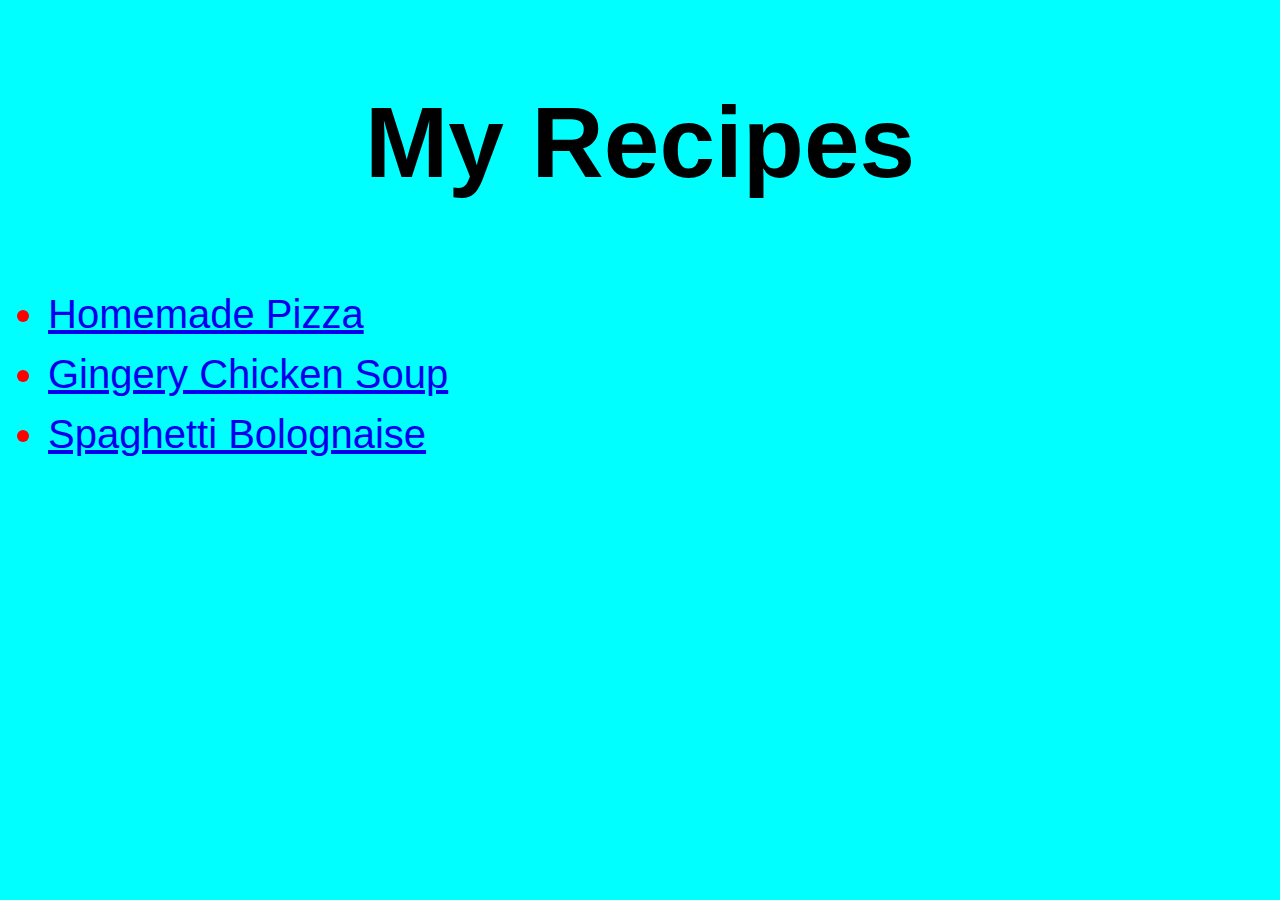
<file: index.html>
<!DOCTYPE html>
<html lang="en">
<head>
    <meta charset="UTF-8">
    <meta name="viewport" content="width=device-width, initial-scale=1.0">
    <title>Document</title>
    <link rel="stylesheet" href="style.css">
</head>
<body>
    <div><h1>My Recipes</h1></div>
    <ul>
        <div class="link"><li><a href="recipes/HomemadePizza.html" target="_blank">Homemade Pizza</a></li></div>
        <div class="link"><li><a href="recipes/GingeryChickenSoup.html" target="_blank">Gingery Chicken Soup</a></li></div>
        <div class="link"><li><a href="recipes/SpagBol.html" target="_blank">Spaghetti Bolognaise</a></li></ul></div></div>
</body>
</html>
</file>
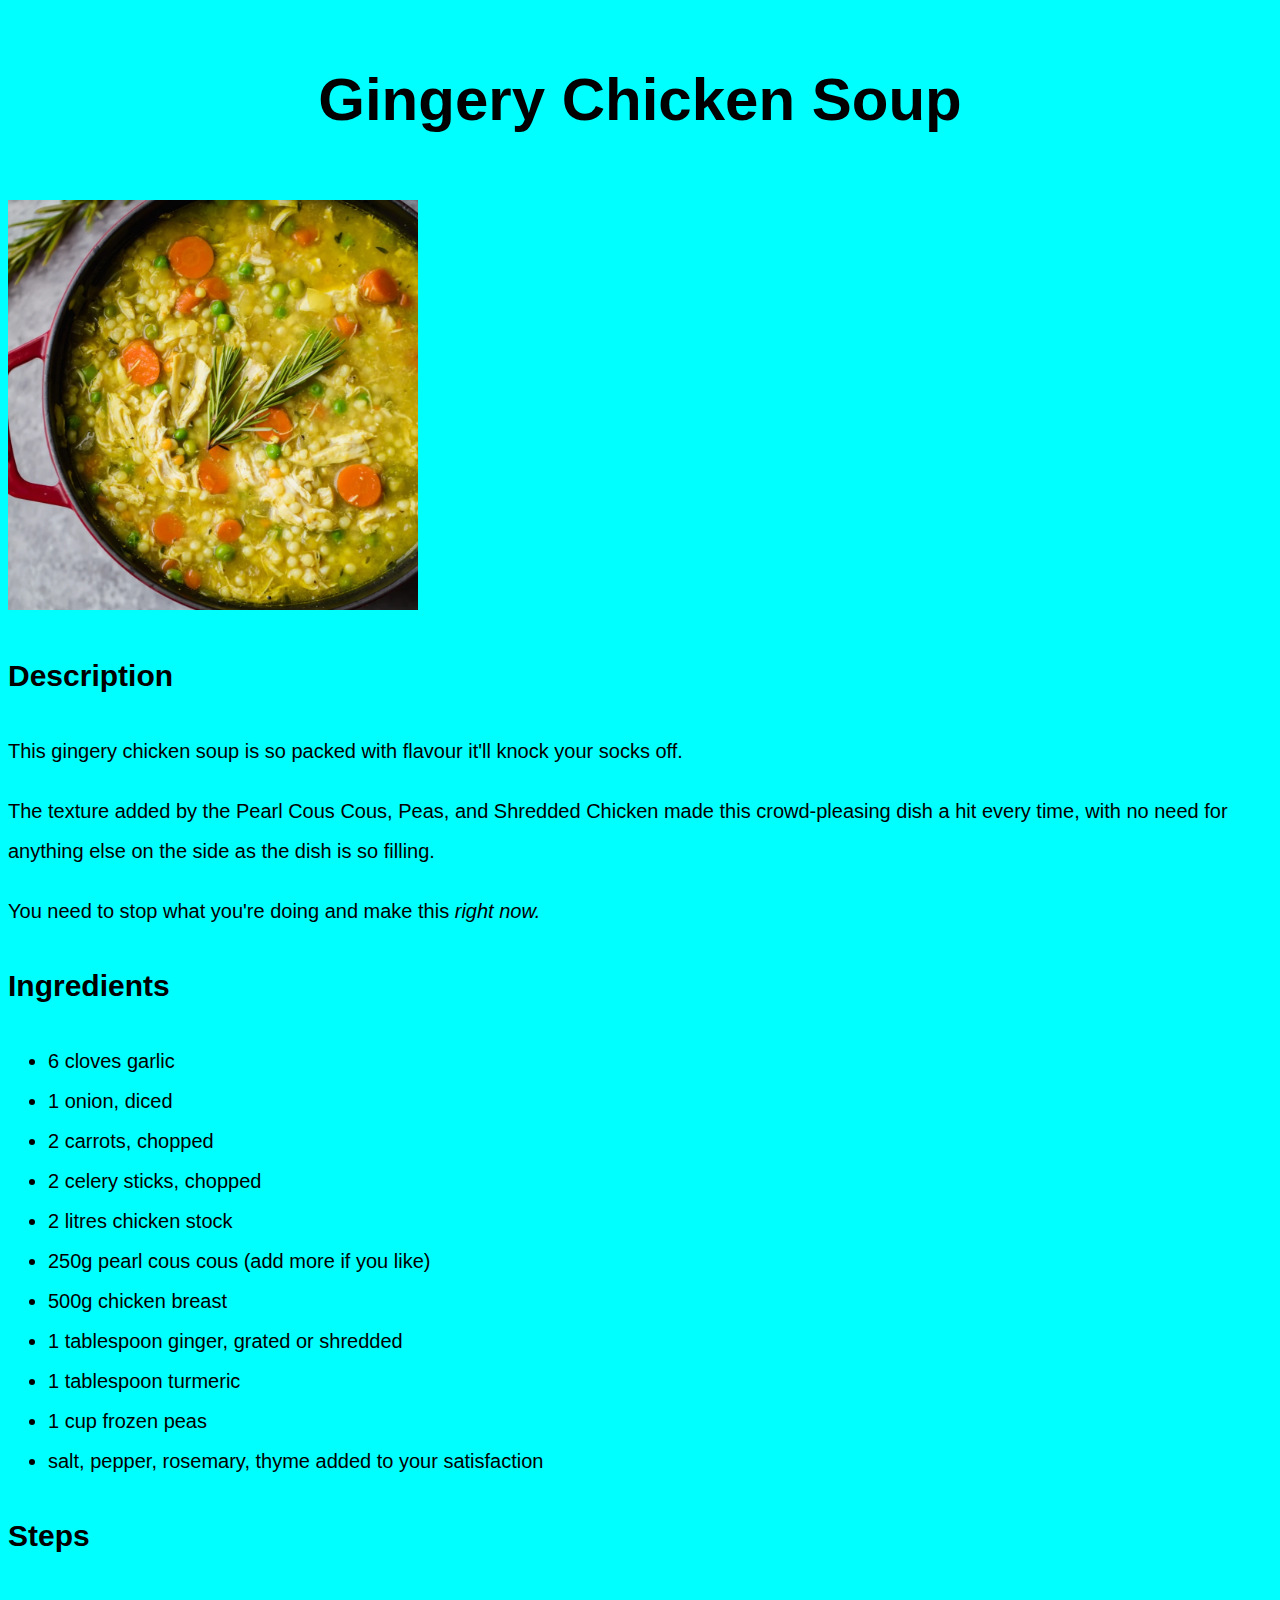
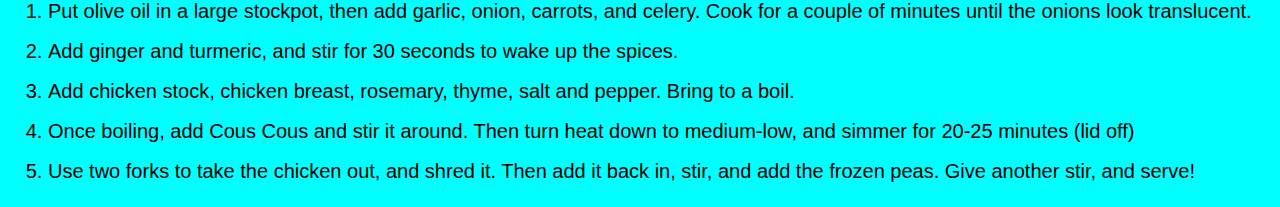
<file: recipes/GingeryChickenSoup.html>
<!DOCTYPE html>
<html lang="en">
<head>
    <meta charset="UTF-8">
    <meta name="viewport" content="width=device-width, initial-scale=1.0">
    <title>Gingery Chicken Soup</title>
<link rel="stylesheet" href="style.css">
</head>
<body>
    <div><h1>Gingery Chicken Soup</h1></div>
    <img src="../Images/Soup.jpg" alt="Gingery Chicken Soup" height="410" width="410">
    <div class="heading"><h2>Description</h2></div>
    <div class="text">This gingery chicken soup is so packed with flavour it'll knock your socks off. <p>The texture added by the Pearl Cous Cous, Peas, and Shredded Chicken made this crowd-pleasing dish a hit every time, with no need for anything else on the side as the dish is so filling.</p> <p>You need to stop what you're doing and make this <em>right now.</em></p></div> 
    <div class="heading"><h2>Ingredients</h2></div>
    <ul>
        <div class="text"><li>6 cloves garlic</li>
        <li>1 onion, diced</li>
        <li>2 carrots, chopped</li>
        <li>2 celery sticks, chopped</li>
        <li>2 litres chicken stock</li>
        <li>250g pearl cous cous (add more if you like)</li>
        <li>500g chicken breast</li>
        <li>1 tablespoon ginger, grated or shredded</li>
        <li>1 tablespoon turmeric</li>
        <li>1 cup frozen peas</li>
        <li>salt, pepper, rosemary, thyme added to your satisfaction</li></div>
    </ul>
    <div class="heading"><h2>Steps</h2></div>
    <ol>
        <div class="text"><li>Put olive oil in a large stockpot, then add garlic, onion, carrots, and celery. Cook for a couple of minutes until the onions look translucent.</li>
        <li>Add ginger and turmeric, and stir for 30 seconds to wake up the spices.</li>
        <li>Add chicken stock, chicken breast, rosemary, thyme, salt and pepper. Bring to a boil.</li>
        <li>Once boiling, add Cous Cous and stir it around. Then turn heat down to medium-low, and simmer for 20-25 minutes (lid off)</li>
        <li>Use two forks to take the chicken out, and shred it. Then add it back in, stir, and add the frozen peas. Give another stir, and serve!</li></div>
    </ol>
</body>
</html>
</file>
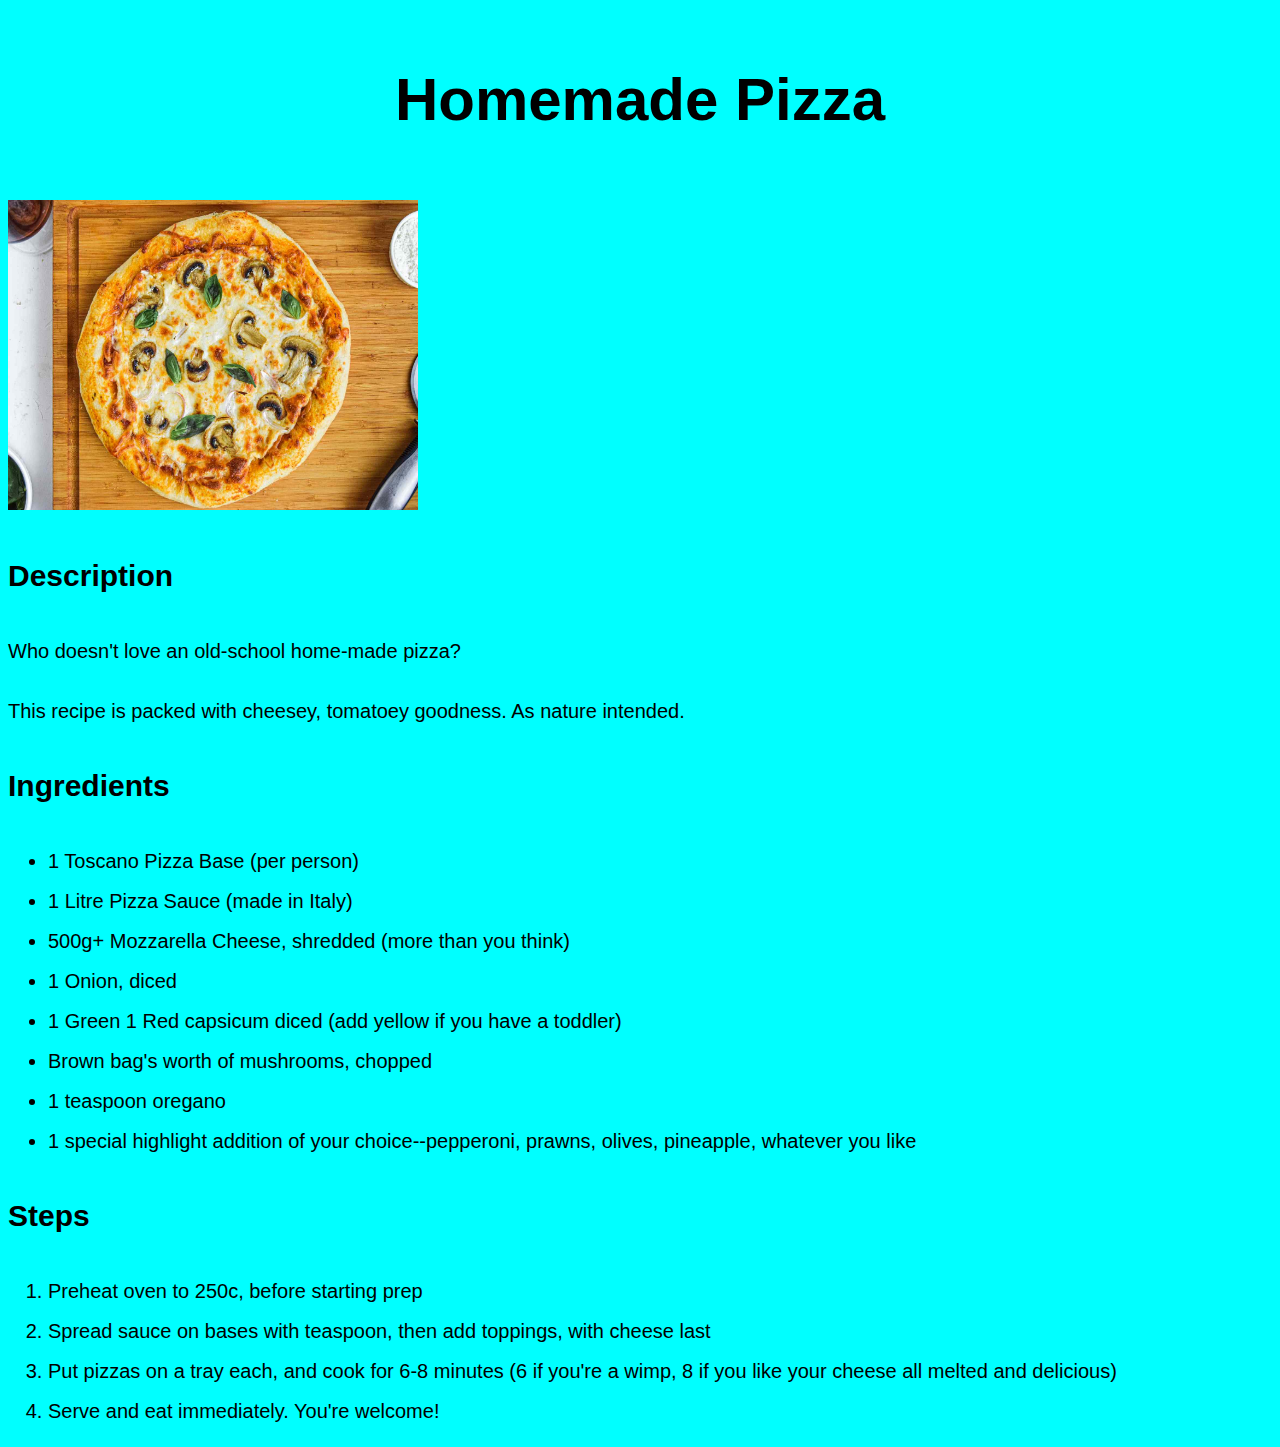
<file: recipes/HomemadePizza.html>
<!DOCTYPE html>
<html lang="en">
<head>
    <meta charset="UTF-8">
    <meta name="viewport" content="width=device-width, initial-scale=1.0">
    <title>Pizza</title>
<link rel="stylesheet" href="style.css">
</head>
<body>
    <div><h1>Homemade Pizza</h1></div>
    <img src="../Images/Pizza.jpg" alt="Homemade Pizza" height="310" width="410">
    <div class="heading"><h2>Description</h2></div>
    <div class="text">Who doesn't love an old-school home-made pizza?
    <p>This recipe is packed with cheesey, tomatoey goodness. As nature intended.</p></div> 
    <div class="heading"><h2>Ingredients</h2></div>
    <ul>
        <div class="text"><li>1 Toscano Pizza Base (per person)</li>
        <li>1 Litre Pizza Sauce (made in Italy)</li>
        <li>500g+ Mozzarella Cheese, shredded (more than you think)</li>
        <li>1 Onion, diced</li>
        <li>1 Green 1 Red capsicum diced (add yellow if you have a toddler)</li>
        <li>Brown bag's worth of mushrooms, chopped</li>
        <li>1 teaspoon oregano</li>
        <li>1 special highlight addition of your choice--pepperoni, prawns, olives, pineapple, whatever you like</li></div>
    </ul>
    <div class="heading"><h2>Steps</h2></div>
    <ol>
        <div class="text"><li>Preheat oven to 250c, before starting prep</li>
        <li>Spread sauce on bases with teaspoon, then add toppings, with cheese last</li>
        <li>Put pizzas on a tray each, and cook for 6-8 minutes (6 if you're a wimp, 8 if you like your cheese all melted and delicious)</li>
        <li>Serve and eat immediately. You're welcome!</li></div>
    </ol>
</body>
</html>
</file>
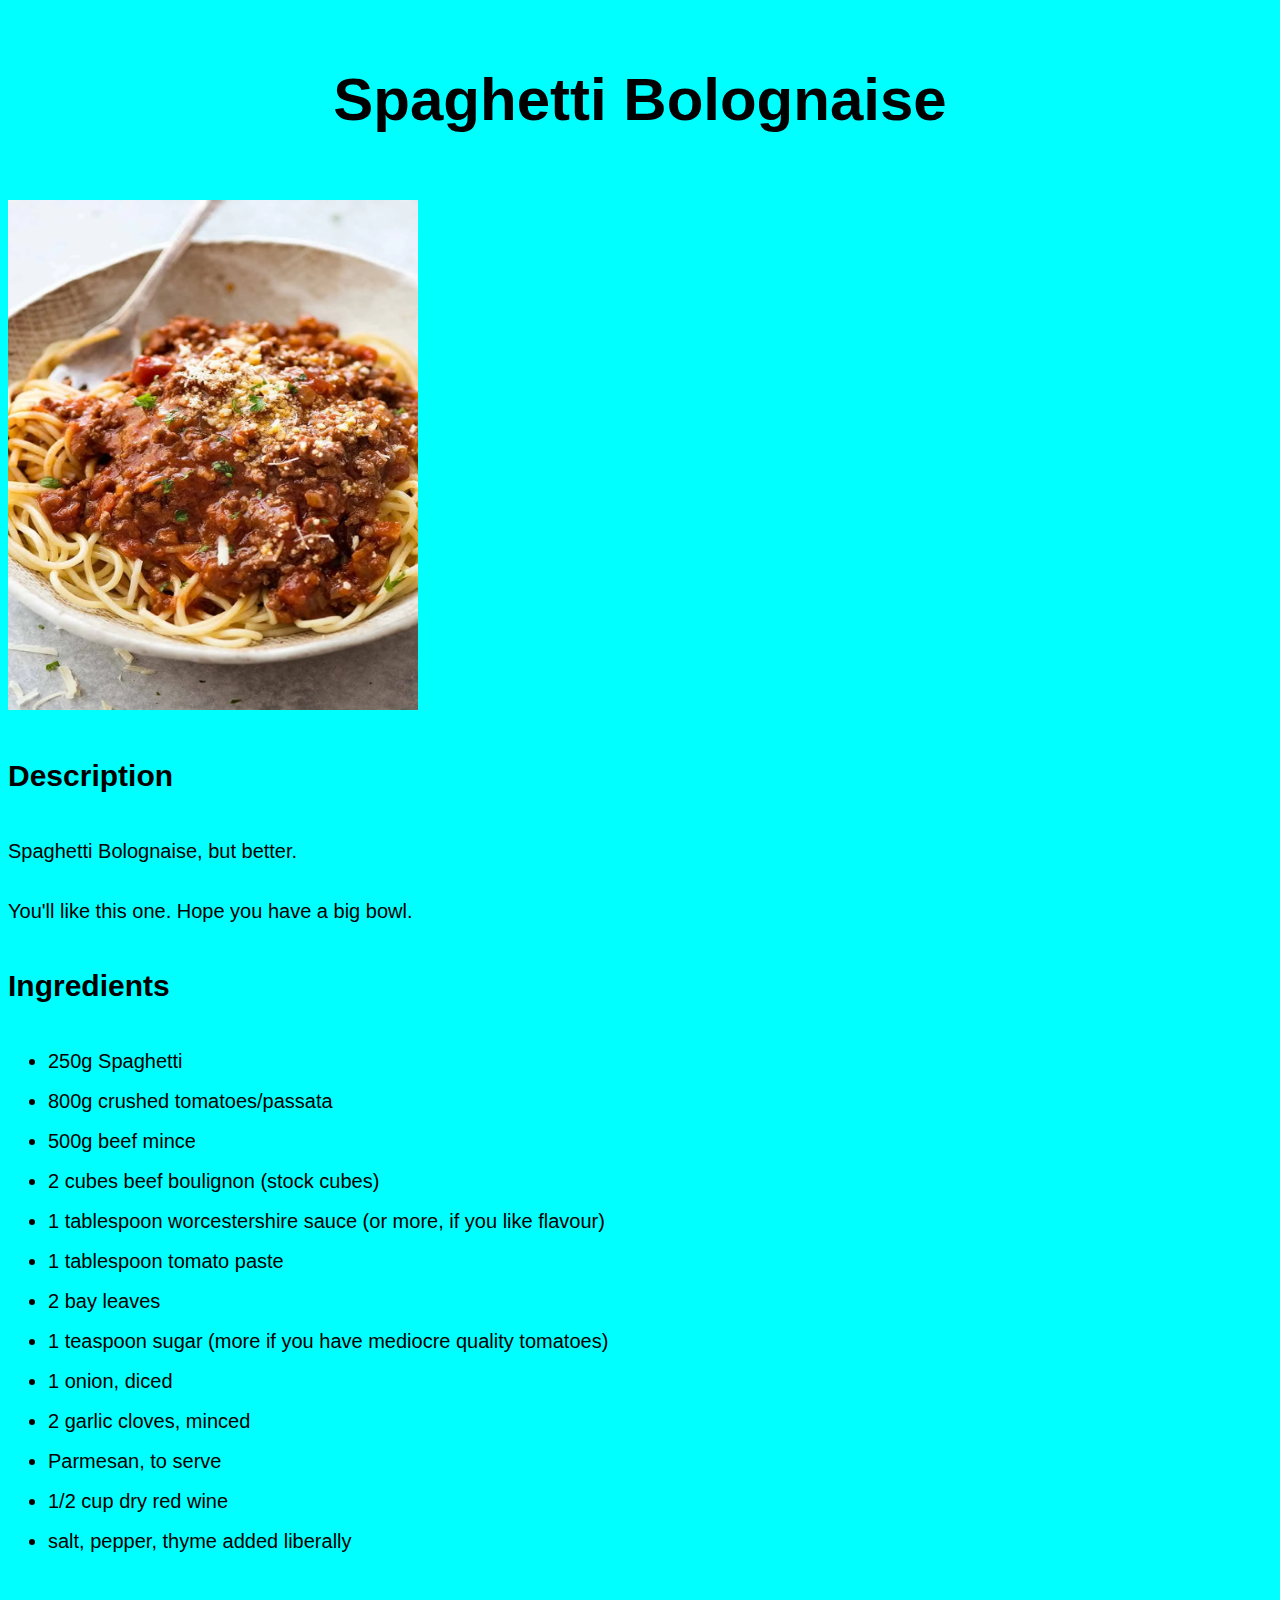
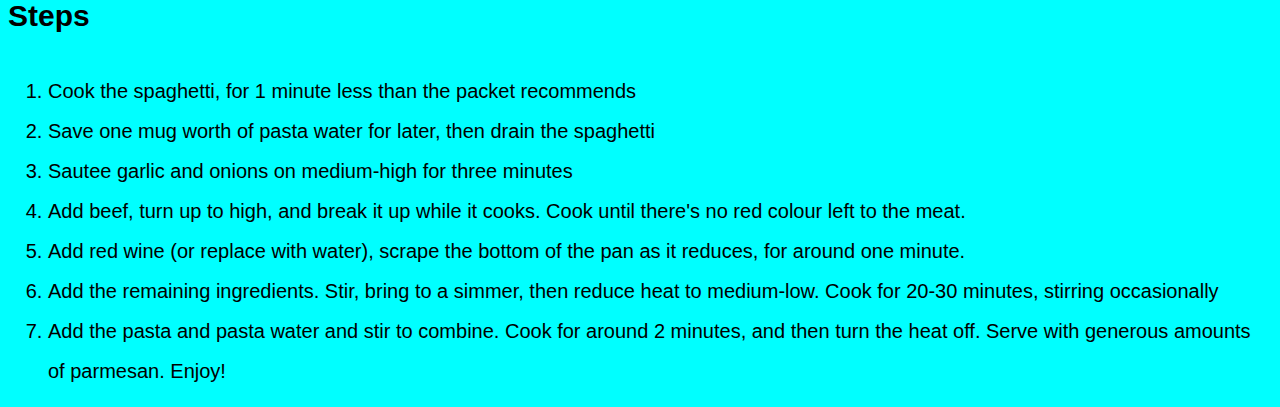
<file: recipes/SpagBol.html>
<!DOCTYPE html>
<html lang="en">
<head>
    <meta charset="UTF-8">
    <meta name="viewport" content="width=device-width, initial-scale=1.0">
    <title>Spag Bol</title>
    <link rel="stylesheet" href="style.css">
</head>
<body>
    <div><h1>Spaghetti Bolognaise</h1></div>
    <img src="../Images/SpagBol.jpg" alt="Spaghetti Bolognaise" height="510" width="410">
    <div class="heading"><h2>Description</h2></div>
    <div class="text">Spaghetti Bolognaise, but better. <p>You'll like this one. Hope you have a big bowl.</p></div>
    <div class="heading"><h2>Ingredients</h2></div>
    <ul>
        <div class="text"><li>250g Spaghetti</li>
        <li>800g crushed tomatoes/passata</li>
        <li>500g beef mince</li>
        <li>2 cubes beef boulignon (stock cubes)</li>
        <li>1 tablespoon worcestershire sauce (or more, if you like flavour)</li>
        <li>1 tablespoon tomato paste</li>
        <li>2 bay leaves</li>
        <li>1 teaspoon sugar (more if you have mediocre quality tomatoes)</li>
        <li>1 onion, diced</li>
        <li>2 garlic cloves, minced</li>
        <li>Parmesan, to serve</li>
        <li>1/2 cup dry red wine</li>
        <li>salt, pepper, thyme added liberally</li></div>
    </ul>
    <div class="heading"><h2>Steps</h2></div>
    <ol>
        <div class="text"><li>Cook the spaghetti, for 1 minute less than the packet recommends</li>
        <li>Save one mug worth of pasta water for later, then drain the spaghetti</li>
        <li>Sautee garlic and onions on medium-high for three minutes</li>
        <li>Add beef, turn up to high, and break it up while it cooks. Cook until there's no red colour left to the meat.</li>
        <li>Add red wine (or replace with water), scrape the bottom of the pan as it reduces, for around one minute.</li>
        <li>Add the remaining ingredients. Stir, bring to a simmer, then reduce heat to medium-low. Cook for 20-30 minutes, stirring occasionally</li>
        <li>Add the pasta and pasta water and stir to combine. Cook for around 2 minutes, and then turn the heat off. Serve with generous amounts of parmesan. Enjoy!</li></lie></div>
    </ol>
</body>
</html>
</file>
<file: style.css>
div {
    background-color: aqua;
    color:black;
    font-size: 50px;
    text-align: center;
    font-family: Arial, Helvetica, sans-serif;
}
.link {
    font-size: 40px;
    text-align: left;
    font-family: 'Trebuchet MS', 'Lucida Sans Unicode', 'Lucida Grande', 'Lucida Sans', Arial, sans-serif;
    color: red;
}

body {
    background-color: aqua;
    line-height: 1.5;
}
</file>
<file: recipes/style.css>
div {
    background-color: aqua;
    color:black;
    font-size: 30px;
    text-align: center;
    font-family: Arial, Helvetica, sans-serif;
}
.heading {
    font-size: 20px;
    text-align: left;
    color: black;
}

.text {
    font-size: 20px;
    text-align: left;
}

.accentuate {
    font-size: 20px;
    color: red;
}

body {
    background-color: aqua;
    line-height: 2;
}
</file>
